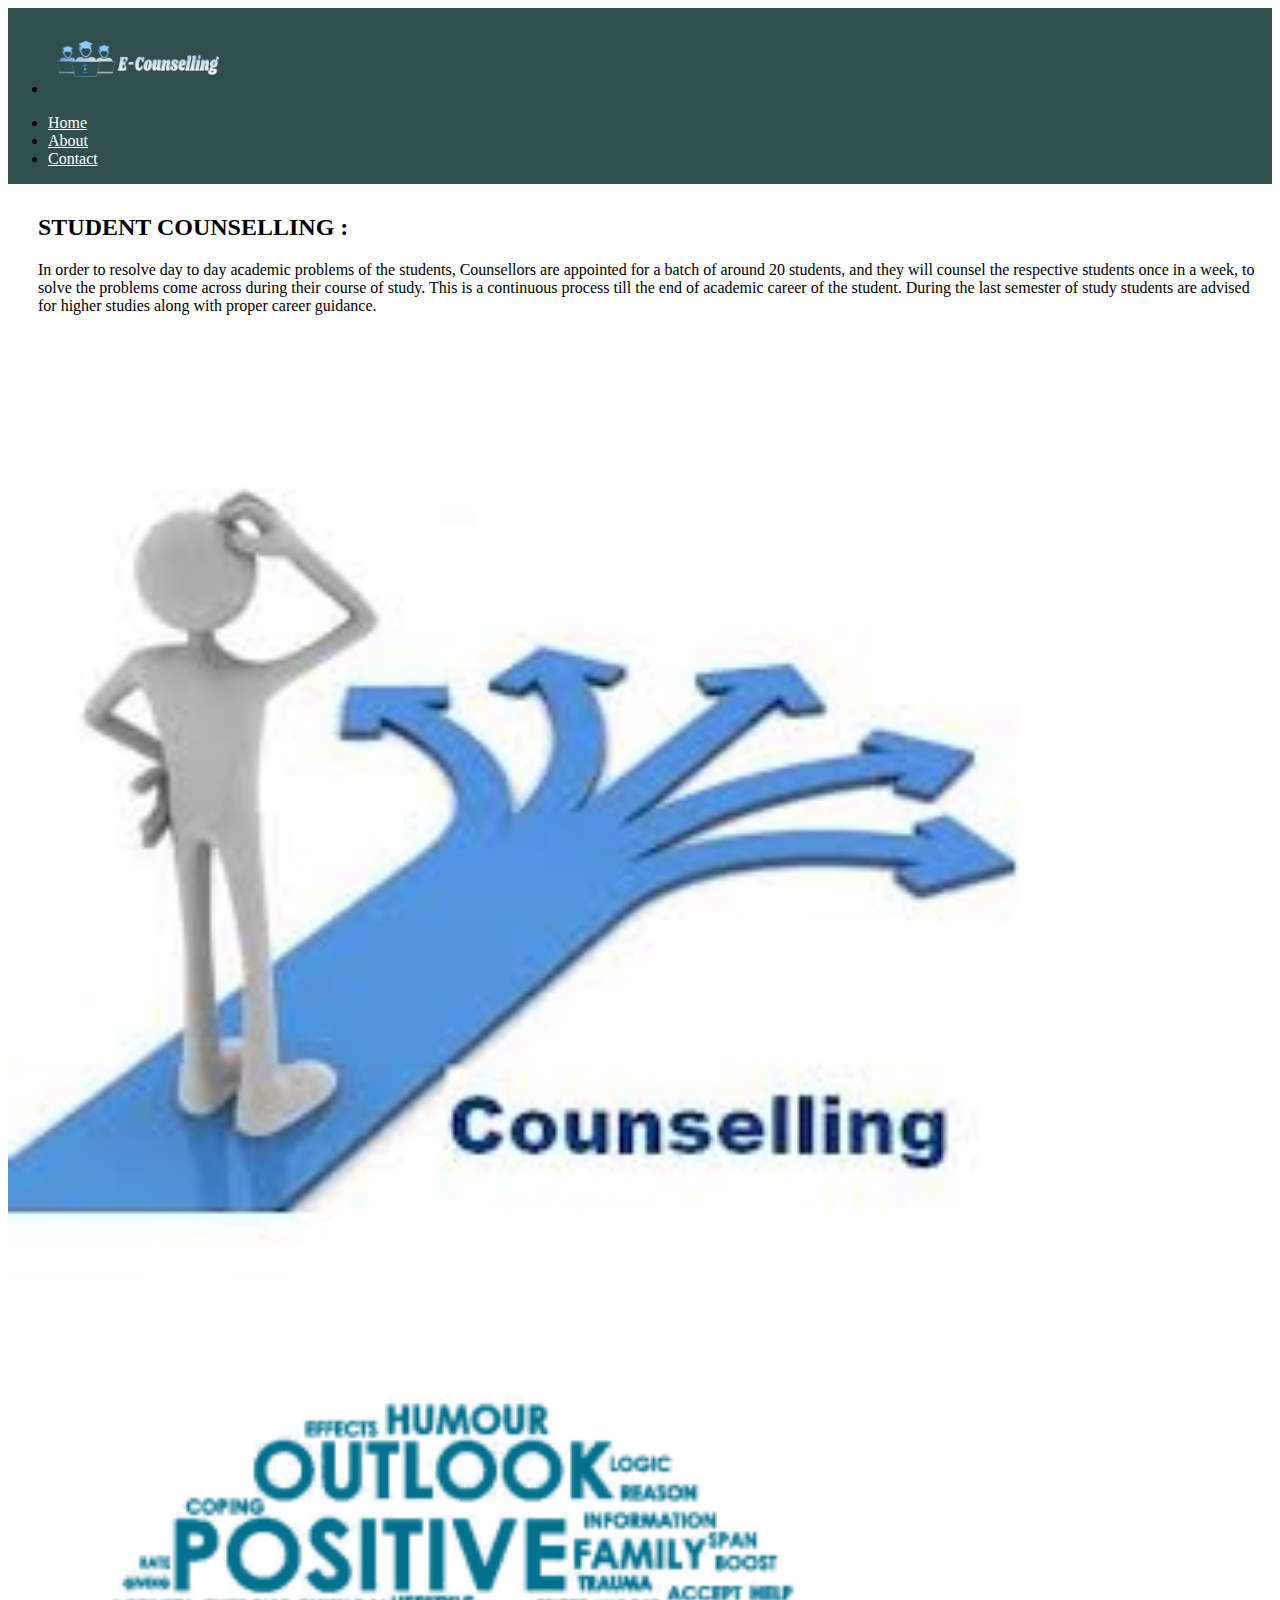
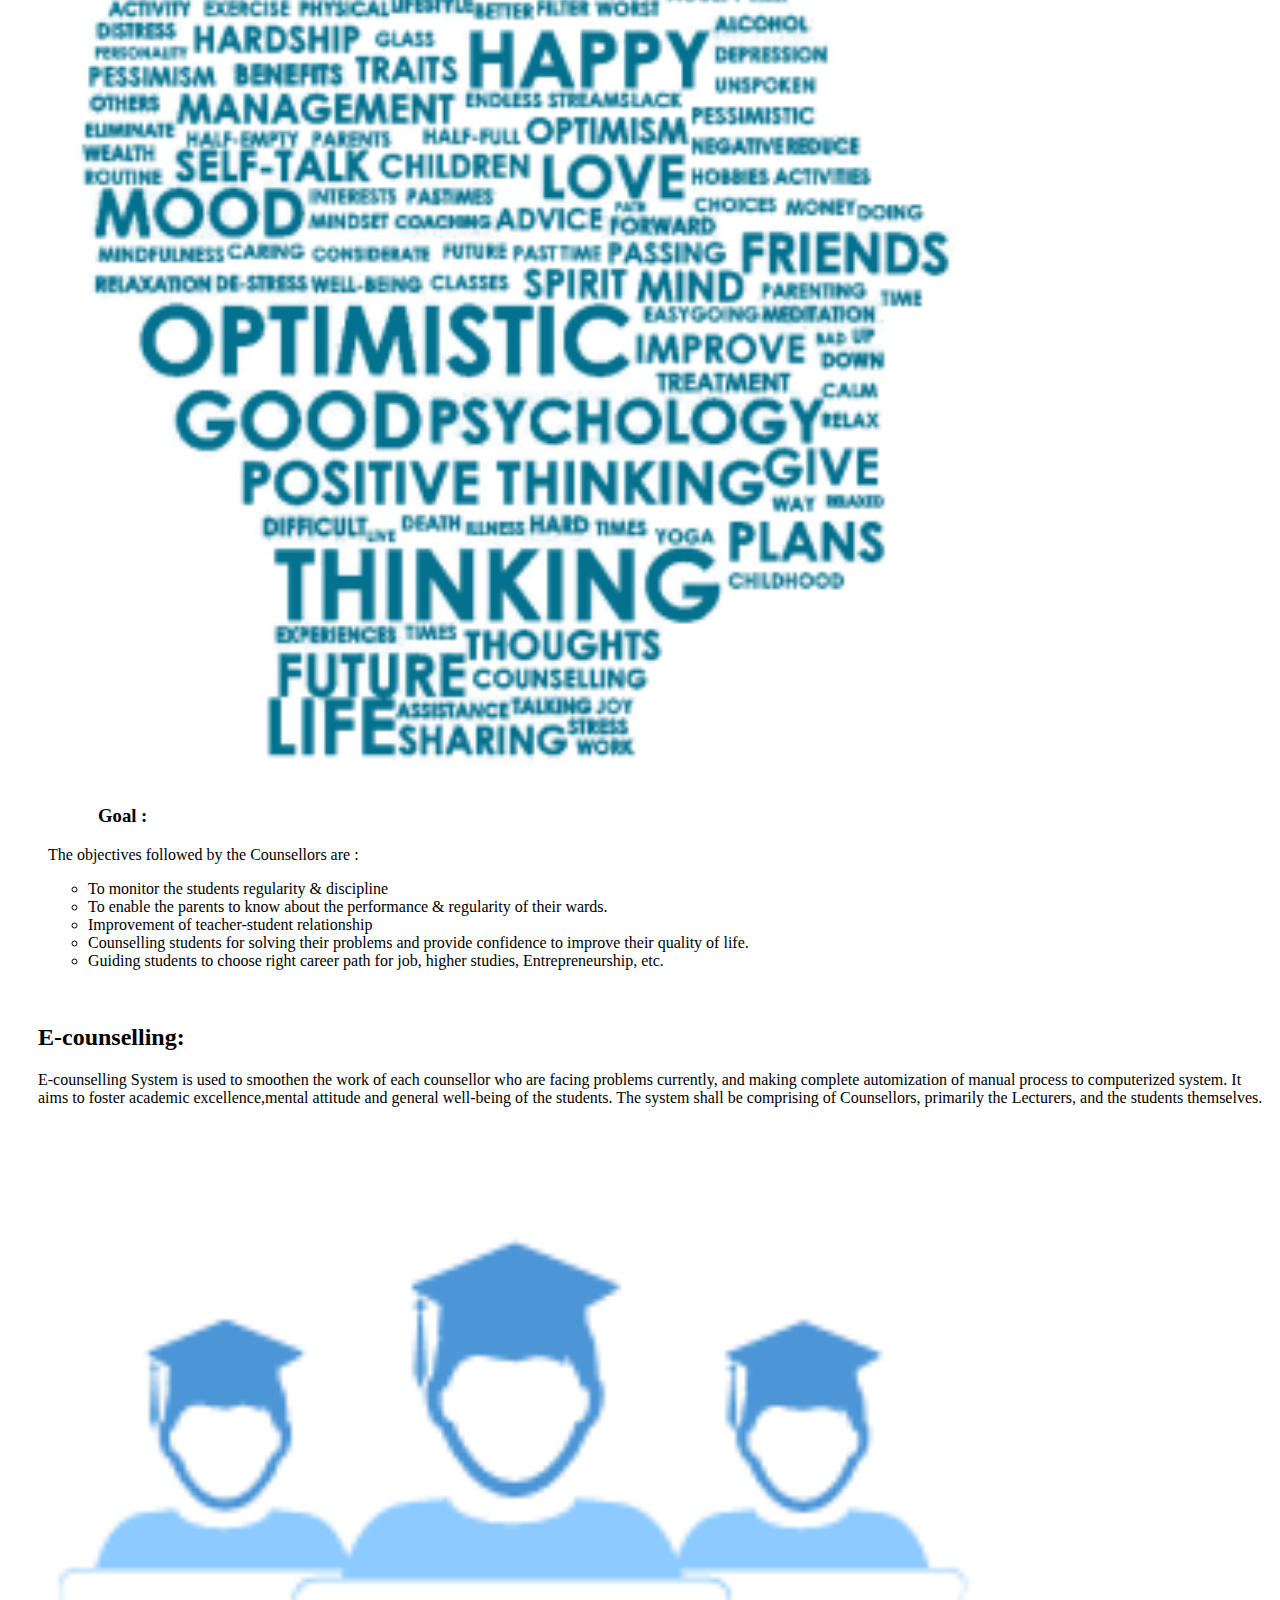
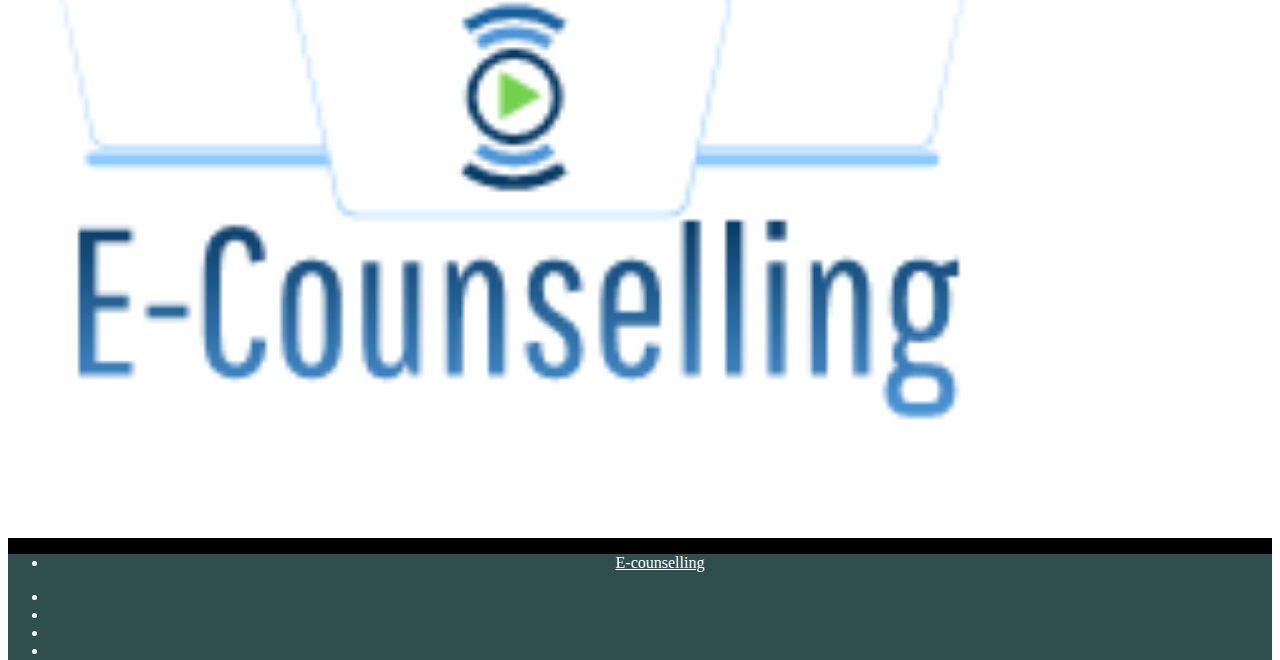
<file: about.html>
<!doctype html>
<html lang="en">
  <head>
    <!-- Required meta tags -->
    <meta charset="utf-8">
    <meta name="viewport" content="width=device-width, initial-scale=1, shrink-to-fit=no">

    <!-- Bootstrap CSS -->
    <link rel="stylesheet" href="https://stackpath.bootstrapcdn.com/bootstrap/4.2.1/css/bootstrap.min.css" integrity="sha384-GJzZqFGwb1QTTN6wy59ffF1BuGJpLSa9DkKMp0DgiMDm4iYMj70gZWKYbI706tWS" crossorigin="anonymous">
    <link rel="stylesheet" href="sytle.css" class="css">
    <link rel="stylesheet" href="https://use.fontawesome.com/releases/v5.0.13/css/all.css" integrity="sha384-DNOHZ68U8hZfKXOrtjWvjxusGo9WQnrNx2sqG0tfsghAvtVlRW3tvkXWZh58N9jp" crossorigin="anonymous">

    <title>E-counselling</title>
	<style>
	.tab {
  overflow: hidden;
  border: 1px solid #ccc;
  background-color: #f1f1f1;
}

/* Style the buttons inside the tab */
.tab button {
  background-color: inherit;
  float: left;
  border: none;
  outline: none;
  cursor: pointer;
  padding: 14px 16px;
  transition: 0.3s;
  font-size: 17px;
}

/* Change background color of buttons on hover */
.tab button:hover {
  background-color: #ddd;
}

/* Create an active/current tablink class */
.tab button.active {
  background-color: #ccc;
}

/* Style the tab content */
.tabcontent {
  display: none;
  padding: 6px 12px;

}
.card {
  box-shadow: 0 4px 8px 0 rgba(0,0,0,0.2);
  transition: 0.3s;
  width: 50%;
  border-radius: 5px;
  margin:20px 50px 50px 200px;
  background-color:lightgrey;
}

.card:hover {
  box-shadow: 0 8px 16px 0 rgba(0,0,0,0.2);
}

img {
  border-radius: 5px 5px 0 0;
}

.container1 {
  padding: 2px 16px;
}
	</style>
  </head>
  <body>
 


            

    <div class="flex-wrapper">
           <nav class="navbar navbar-expand-md navbar-dark bg-dark">
    <div class="navbar-collapse collapse w-100 order-1 order-md-0 dual-collapse2">
        <ul class="navbar-nav mr-auto">
            <li class="nav-item active">
               <!-- <a class="nav-link" href="#">E-counselling</a> -->
			   <a href="homepage.html"><img src="images/logo2.png" alt="" width="180" height="70"></a>
            </li>
            
        </ul>
    </div>
    
    <div class="navbar-collapse collapse w-100 order-3 dual-collapse2">
        <ul class="navbar-nav ml-auto">
            <li class="nav-item">
                <a class="nav-link" href="index.php">Home</a>
            </li>
            <li class="nav-item">
                <a class="nav-link" href="about.html" >About</a>
            </li>
            
           
            <li class="nav-item">
                <a class="nav-link" href="contact.php">Contact</a>
            </li>
           
        </ul>
   
    </div>
  
</nav>
           
   <div class="row content  ">
    
 
                
      
        <div class="col-md-7" style="margin-top:30px;">
                <h2 class="content-heading" style="margin-left:30px;"> STUDENT COUNSELLING :<span class="text muted"> </span></h2>
        
                <p class="lead" style="margin-left:30px;">In order to resolve day to day academic problems of the students, Counsellors  are appointed for a batch of around 20 students, and they will counsel the respective students once in a week, to solve the problems come across during their course of study.

This is a continuous process till the end of   academic career of the student.  During the last semester of study students are advised for higher studies along with proper career guidance.</p>
            </div>
            <div class="col-md-5" style="margin-top:30px;">
                <img src="images/counselling.jpg" alt="" class="content-image img-responsive center-block"width="80%" height="90%">
            </div>
            
         
            <div class="col-md-5">
                <img src="images/pic1.png" alt="" class="content-image img-responsive center-block"width="80%" height="90%">
            </div>
            <div class="col-md-7">
               <P class="lead"><ul>
 <h3><span style="color: #000000;"><strong>Goal : </strong></span></h3>
<p><span style="color: #000000;">The objectives followed by the Counsellors are :</span></p>
<ul>
<li><span style="color: #000000;">To monitor the students regularity &amp; discipline</span></li>
<li><span style="color: #000000;">To enable the parents to know about the performance &amp; regularity of their wards.</span></li>
<li><span style="color: #000000;">Improvement of teacher-student relationship</span></li>
<li><span style="color: #000000;">Counselling students for solving their problems and provide confidence to improve their quality of life.</span></li>
</ul>
<ul>
<li><span style="color: #000000;">Guiding students to choose right career path for job, higher studies, Entrepreneurship, etc.</span></li>
</ul>
<p><span style="color: #000000;"><strong>&nbsp;</strong></span></p>
</div>

<div class="col-md-7">
                <h2 class="content-heading" style="margin-left:30px;"> E-counselling:<span class="text muted"> </span></h2>
        
                <p class="lead" style="margin-left:30px;">E-counselling System is used to smoothen the work of
each counsellor who are facing problems
currently, and making complete automization of
manual process to computerized system. It aims
to foster academic excellence,mental
attitude and general well-being of the students.
The system shall be comprising of Counsellors,
primarily the Lecturers, and the students
themselves.</p>
            </div>
            <div class="col-md-5">
                <img src="images/7c787b68-5ede-454b-82e4-b18a90555daf.png" alt="" class="content-image img-responsive center-block"width="80%" height="90%">
            </div>
            

</div>                   
                                         
                                           
                                          
                
           

           
           
           
<!--
           
           
           
           <div id="footer">
 <div class="navbar navbar-inner  navbar-fixed-bottom">
    <p class="muted credit"><center>ver 1.0.1</center></p>
 </div>
</div>
           
-->
        
<div class="footer">
  <nav class="navbar navbar-expand-md navbar-dark bg-dark">
    <div class="navbar-collapse collapse w-100 order-1 order-md-0 dual-collapse2">
        <ul class="navbar-nav mr-auto">
            <li class="nav-item active">
                <a class="nav-link" href="#">E-counselling</a>
            </li>
            
        </ul>
    </div>
    
    <div class="navbar-collapse collapse w-100 order-3 dual-collapse2">
        <ul class="navbar-nav ml-auto">
          <li class="nav-item">
            <a class="nav-link" href="https://twitter.com/sircrrengg"><i class=" close fab fa-twitter"style="color:white;"></i></a>
        </li>
        <li class="nav-item">
            <a class="nav-link" href="https://www.facebook.com/sircrrengg"><i class="fab fa-facebook-square close"style="color:white;"></i></a>
        </li>
         <li class="nav-item">
            <a class="nav-link" href="#"><i class="fab fa-linkedin close"style="color:white;"></i></a>
        </li>
             <li class="nav-item">
                <a class="nav-link" href="#"></a>
            </li>
        </ul>

    </div>
    
    
    
    
</nav>
             
               
                 
                  
  </div>
 

           
          
  </div>     
           
           
           
           
            
    <!-- Optional JavaScript -->
    <!-- jQuery first, then Popper.js, then Bootstrap JS -->
    <script src="https://code.jquery.com/jquery-3.3.1.slim.min.js" integrity="sha384-q8i/X+965DzO0rT7abK41JStQIAqVgRVzpbzo5smXKp4YfRvH+8abtTE1Pi6jizo" crossorigin="anonymous"></script>
    <script src="https://cdnjs.cloudflare.com/ajax/libs/popper.js/1.14.6/umd/popper.min.js" integrity="sha384-wHAiFfRlMFy6i5SRaxvfOCifBUQy1xHdJ/yoi7FRNXMRBu5WHdZYu1hA6ZOblgut" crossorigin="anonymous"></script>
    <script src="https://stackpath.bootstrapcdn.com/bootstrap/4.2.1/js/bootstrap.min.js" integrity="sha384-B0UglyR+jN6CkvvICOB2joaf5I4l3gm9GU6Hc1og6Ls7i6U/mkkaduKaBhlAXv9k" crossorigin="anonymous"></script>
   <script>
      $(function () {
    $('[data-toggle="popover"]').popover({
      container: 'body'
    })
  })
  </script> 

 






            
            
          
            
            
            
            
            
          </div>
    </div>
  </div>
</div>






</body>
</html>
</file>
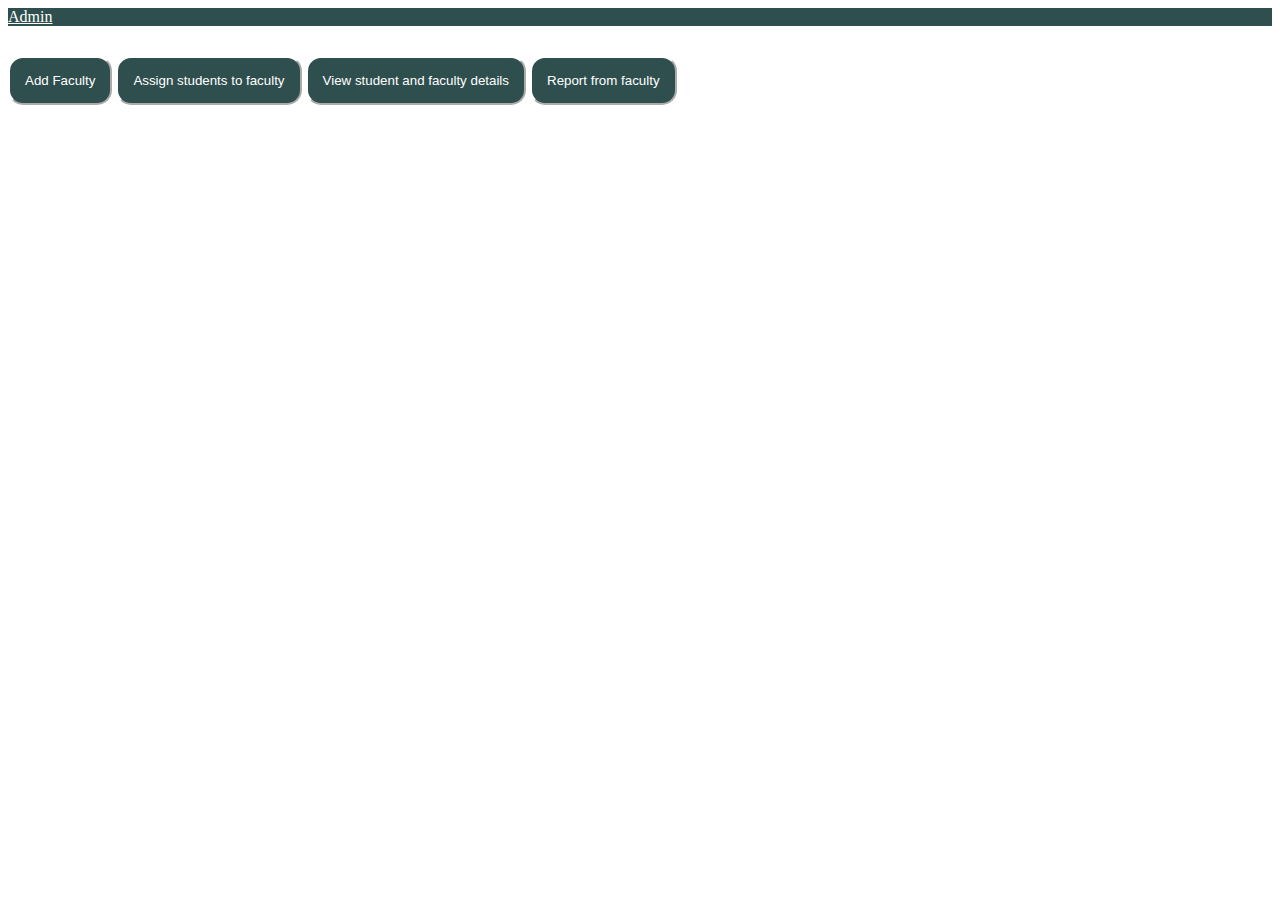
<file: admin.html>
<!doctype html>
<html lang="en">
  <head>
    <!-- Required meta tags -->
    <meta charset="utf-8">
    <meta name="viewport" content="width=device-width, initial-scale=1, shrink-to-fit=no">

    <!-- Bootstrap CSS -->
    <link rel="stylesheet" href="https://stackpath.bootstrapcdn.com/bootstrap/4.2.1/css/bootstrap.min.css" integrity="sha384-GJzZqFGwb1QTTN6wy59ffF1BuGJpLSa9DkKMp0DgiMDm4iYMj70gZWKYbI706tWS" crossorigin="anonymous">
<link rel="stylesheet" href="sytle.css" class="css">
    <title>Hello, world!</title>
  </head>
  <body>

    
        <nav class="navbar navbar-dark bg-dark">
                <div class="container-fluid">
            <a class="navbar-brand" href="#">Admin</a>
         
        </div>
    </nav>
    
    <div class="container">
        <div class="row">
          <div class="col-2"></div>
            <div class="col-8">
              <a href="admin2.html"> <button type="button" class="btn btn-primary btn-lg btn-block"  style="margin-top: 30px">Add Faculty</button></a>
                <button type="button" class="btn btn-secondary btn-lg btn-block"style="margin-top: 30px">Assign students to faculty</button>
                <button type="button" class="btn btn-secondary btn-lg btn-block"style="margin-top: 30px">View student and faculty details</button>

                <button type="button" class="btn btn-secondary btn-lg btn-block"style="margin-top: 30px">Report from faculty</button>



            </div>
            <div class="col-2"></div>
          </div>
    </div>
    

          









    <!-- Optional JavaScript -->
    <!-- jQuery first, then Popper.js, then Bootstrap JS -->
    <script src="https://code.jquery.com/jquery-3.3.1.slim.min.js" integrity="sha384-q8i/X+965DzO0rT7abK41JStQIAqVgRVzpbzo5smXKp4YfRvH+8abtTE1Pi6jizo" crossorigin="anonymous"></script>
    <script src="https://cdnjs.cloudflare.com/ajax/libs/popper.js/1.14.6/umd/popper.min.js" integrity="sha384-wHAiFfRlMFy6i5SRaxvfOCifBUQy1xHdJ/yoi7FRNXMRBu5WHdZYu1hA6ZOblgut" crossorigin="anonymous"></script>
    <script src="https://stackpath.bootstrapcdn.com/bootstrap/4.2.1/js/bootstrap.min.js" integrity="sha384-B0UglyR+jN6CkvvICOB2joaf5I4l3gm9GU6Hc1og6Ls7i6U/mkkaduKaBhlAXv9k" crossorigin="anonymous"></script>
  </body>
</html>
</file>
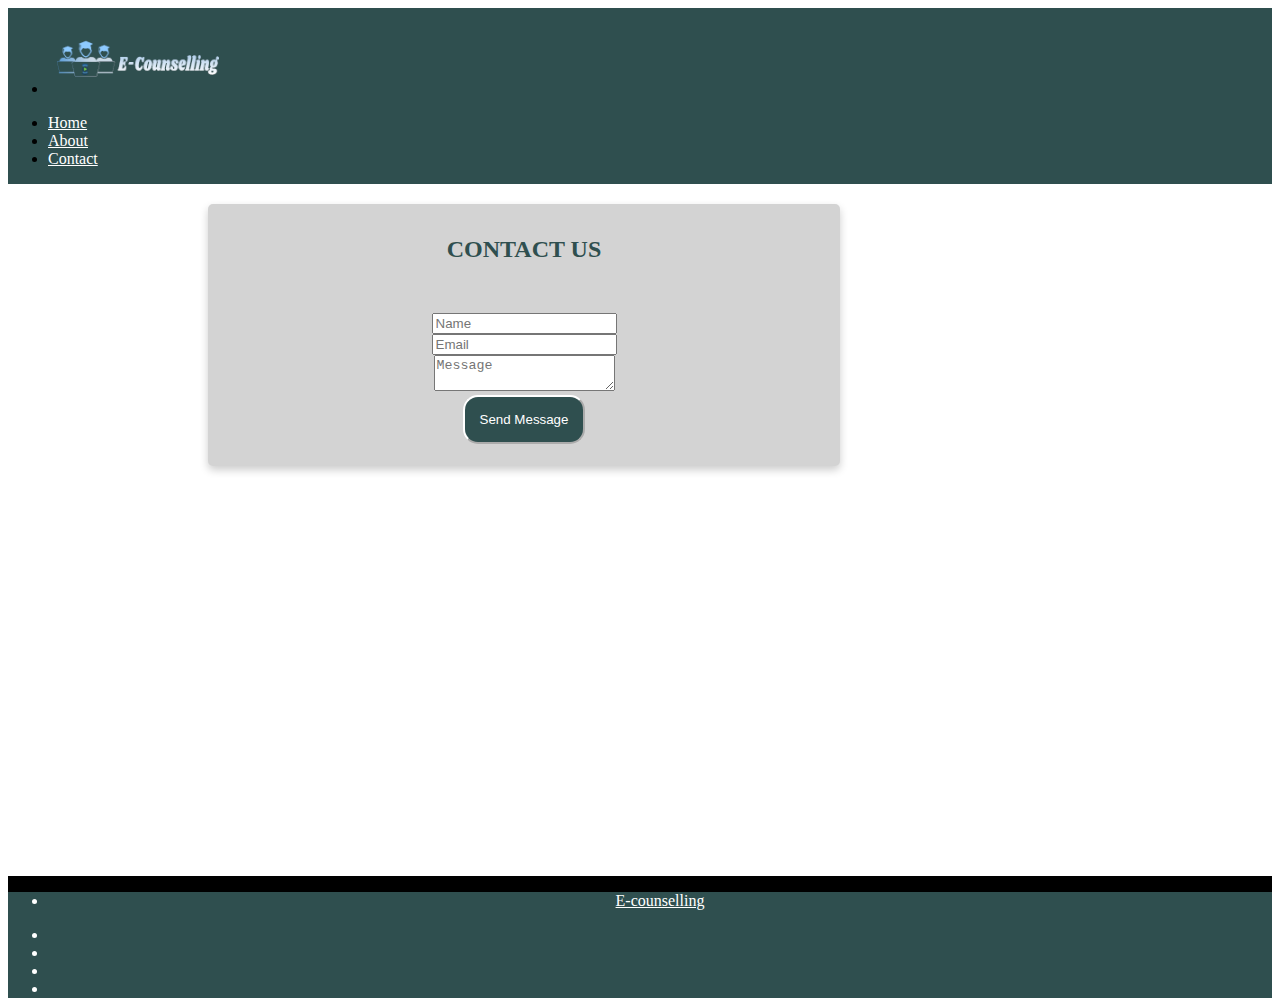
<file: contact.html>
<!doctype html>
<html lang="en">
  <head>
    <!-- Required meta tags -->
    <meta charset="utf-8">
    <meta name="viewport" content="width=device-width, initial-scale=1, shrink-to-fit=no">

    <!-- Bootstrap CSS -->
    <link rel="stylesheet" href="https://stackpath.bootstrapcdn.com/bootstrap/4.2.1/css/bootstrap.min.css" integrity="sha384-GJzZqFGwb1QTTN6wy59ffF1BuGJpLSa9DkKMp0DgiMDm4iYMj70gZWKYbI706tWS" crossorigin="anonymous">
    <link rel="stylesheet" href="sytle.css" class="css">
    <link rel="stylesheet" href="https://use.fontawesome.com/releases/v5.0.13/css/all.css" integrity="sha384-DNOHZ68U8hZfKXOrtjWvjxusGo9WQnrNx2sqG0tfsghAvtVlRW3tvkXWZh58N9jp" crossorigin="anonymous">

    <title>E-counselling</title>
	<style>
	.tab {
  overflow: hidden;
  border: 1px solid #ccc;
  background-color: #f1f1f1;
}

/* Style the buttons inside the tab */
.tab button {
  background-color: inherit;
  float: left;
  border: none;
  outline: none;
  cursor: pointer;
  padding: 14px 16px;
  transition: 0.3s;
  font-size: 17px;
}

/* Change background color of buttons on hover */
.tab button:hover {
  background-color: #ddd;
}

/* Create an active/current tablink class */
.tab button.active {
  background-color: #ccc;
}

/* Style the tab content */
.tabcontent {
  display: none;
  padding: 6px 12px;

}
.card {
  box-shadow: 0 4px 8px 0 rgba(0,0,0,0.2);
  transition: 0.3s;
  width: 50%;
  border-radius: 5px;
  margin:20px 50px 50px 200px;
  background-color:lightgrey;
}

.card:hover {
  box-shadow: 0 8px 16px 0 rgba(0,0,0,0.2);
}

img {
  border-radius: 5px 5px 0 0;
}

.container1 {
  padding: 2px 16px;
}
	</style>
  </head>
  <body>
 


            

    <div class="flex-wrapper">
           <nav class="navbar navbar-expand-md navbar-dark bg-dark">
    <div class="navbar-collapse collapse w-100 order-1 order-md-0 dual-collapse2">
        <ul class="navbar-nav mr-auto">
            <li class="nav-item active">
               <!-- <a class="nav-link" href="#">E-counselling</a> -->
			   <a href="homepage.html"><img src="images/logo2.png" alt="" width="180" height="70"></a>
            </li>
            
        </ul>
    </div>
    
    <div class="navbar-collapse collapse w-100 order-3 dual-collapse2">
        <ul class="navbar-nav ml-auto">
            <li class="nav-item">
                <a class="nav-link" href="index.php">Home</a>
            </li>
            <li class="nav-item">
                <a class="nav-link" href="about.html" >About</a>
            </li>
            
           
            <li class="nav-item">
                <a class="nav-link" href="contact.html">Contact</a>
            </li>
           
        </ul>
   
    </div>
  
</nav>
           
               
           
        <div class="container">
          <div class="row">
        <div class="card">
 
  <div class="container1">
   <center> 
   <h2 style="color:darkslategrey; margin-top:30px;">CONTACT US</h2>
   <form action="contact.php" style="margin-top:30px; padding:20px;" method="POST">
		<div class="form-group row">
            <div class="col-sm-10">
          <input type="text" class="form-control form-control-lg" id="colFormLabelLg" placeholder="Name" name="name" required>
        </div>
		</div>
        <div class="form-group row">
            <div class="col-sm-10">
          <input class="form-control form-control-lg" id="colFormLabelLg" placeholder="Email" type="email" name="email" required>
        </div>
		</div>
        <div class="form-group row">
            <div class="col-sm-10">
          <textarea class="form-control form-control-lg" id="colFormLabelLg" placeholder="Message" name="message" required></textarea>
        </div>
		</div>
		<div class="form-group row">
            <div class="col-sm-10">
        <button type="submit" class="btn btn-dark btn-lg "><i class="fa fa-paper-plane"></i> Send Message</button>
		</div>
		</div>
      </form></center>
  </div>
</div>
          </div>
        </div>                          
                                     
                                       
                                         
                                           
                                          
                
           

           
           
           
<!--
           
           
           
           <div id="footer">
 <div class="navbar navbar-inner  navbar-fixed-bottom">
    <p class="muted credit"><center>ver 1.0.1</center></p>
 </div>
</div>
           
-->
        
<div class="footer">
  <nav class="navbar navbar-expand-md navbar-dark bg-dark">
    <div class="navbar-collapse collapse w-100 order-1 order-md-0 dual-collapse2">
        <ul class="navbar-nav mr-auto">
            <li class="nav-item active">
                <a class="nav-link" href="#">E-counselling</a>
            </li>
            
        </ul>
    </div>
    
    <div class="navbar-collapse collapse w-100 order-3 dual-collapse2">
        <ul class="navbar-nav ml-auto">
          <li class="nav-item">
            <a class="nav-link" href="https://twitter.com/sircrrengg"><i class=" close fab fa-twitter"style="color:white;"></i></a>
        </li>
        <li class="nav-item">
            <a class="nav-link" href="https://www.facebook.com/sircrrengg"><i class="fab fa-facebook-square close"style="color:white;"></i></a>
        </li>
         <li class="nav-item">
            <a class="nav-link" href="#"><i class="fab fa-linkedin close"style="color:white;"></i></a>
        </li>
             <li class="nav-item">
                <a class="nav-link" href="#"></a>
            </li>
        </ul>

    </div>
    
    
    
    
</nav>
             
               
                 
                  
  </div>
 

           
          
  </div>     
           
           
           
           
            
    <!-- Optional JavaScript -->
    <!-- jQuery first, then Popper.js, then Bootstrap JS -->
    <script src="https://code.jquery.com/jquery-3.3.1.slim.min.js" integrity="sha384-q8i/X+965DzO0rT7abK41JStQIAqVgRVzpbzo5smXKp4YfRvH+8abtTE1Pi6jizo" crossorigin="anonymous"></script>
    <script src="https://cdnjs.cloudflare.com/ajax/libs/popper.js/1.14.6/umd/popper.min.js" integrity="sha384-wHAiFfRlMFy6i5SRaxvfOCifBUQy1xHdJ/yoi7FRNXMRBu5WHdZYu1hA6ZOblgut" crossorigin="anonymous"></script>
    <script src="https://stackpath.bootstrapcdn.com/bootstrap/4.2.1/js/bootstrap.min.js" integrity="sha384-B0UglyR+jN6CkvvICOB2joaf5I4l3gm9GU6Hc1og6Ls7i6U/mkkaduKaBhlAXv9k" crossorigin="anonymous"></script>
   <script>
      $(function () {
    $('[data-toggle="popover"]').popover({
      container: 'body'
    })
  })
  </script> 

 






            
            
          
            
            
            
            
            
          </div>
    </div>
  </div>
</div>






</body>
</html>
</file>
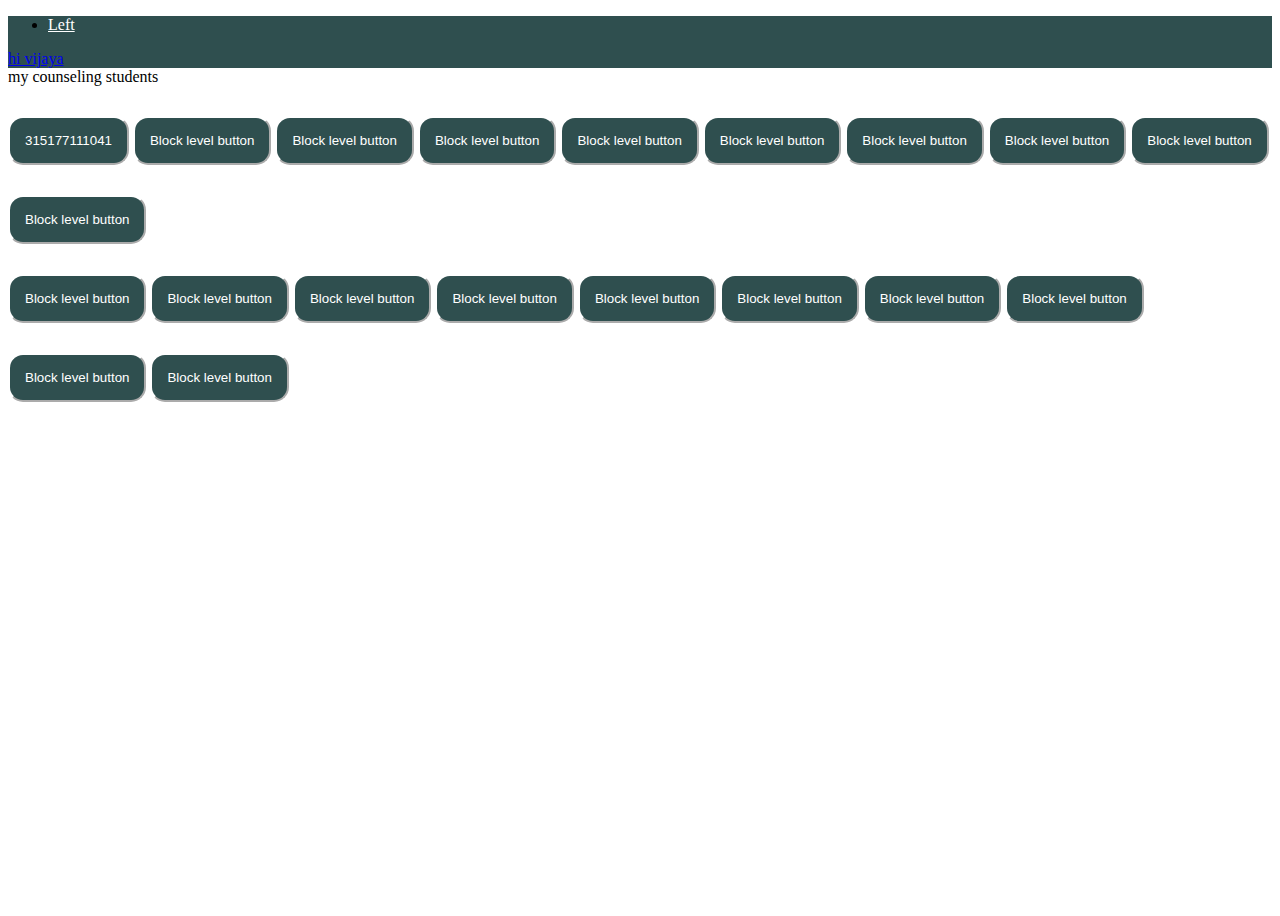
<file: facultylogin.html>
<!doctype html>
<html lang="en">
  <head>
    <!-- Required meta tags -->
    <meta charset="utf-8">
    <meta name="viewport" content="width=device-width, initial-scale=1, shrink-to-fit=no">

    <!-- Bootstrap CSS -->
    <link rel="stylesheet" href="https://stackpath.bootstrapcdn.com/bootstrap/4.2.1/css/bootstrap.min.css" integrity="sha384-GJzZqFGwb1QTTN6wy59ffF1BuGJpLSa9DkKMp0DgiMDm4iYMj70gZWKYbI706tWS" crossorigin="anonymous">
    <link rel="stylesheet" href="sytle.css" class="css">

    <title>Hello, world!</title>
  </head>
  <body>
 


            

         
           <nav class="navbar navbar-expand-md navbar-dark bg-dark">
    <div class="navbar-collapse collapse w-100 order-1 order-md-0 dual-collapse2">
        <ul class="navbar-nav mr-auto">
            <li class="nav-item active">
                <a class="nav-link" href="#">Left</a>
            </li>
            
        </ul>
    </div>
    
    <div class="navbar-collapse collapse w-100 order-3 dual-collapse2">
        <ul class="navbar-nav ml-auto">
         
        </ul>
        
        
        
        
        
    
     <a href="#" class="badge badge-primary">hi vijaya</a>
    </div>
    
    
    
    
</nav>
           
           
           
           <div class="container">
               <div class="row">
    <div class="col-md-6 offset-md-3">
          <span class="d-block p-2 bg-primary text-white " style="margin-top: 30px"  >my counseling students </span>
    </div>
  </div>
</div>
           </div>
           
           
           
           
           
           
            
             
               
              
                
                     
                     <div class="container">
  <div class="row">
    <div class="col-sm-6">
    
    
        
   <a href="faculty1.html"> <button type="button" style="margin-top: 30px" class="btn btn-secondary btn-lg btn-block">315177111041</button></a>
<button type="button" style="margin-top: 30px" class="btn btn-secondary btn-lg btn-block">Block level button</button>
   <button type="button" style="margin-top: 30px" class="btn btn-secondary btn-lg btn-block">Block level button</button>
   <button type="button" style="margin-top: 30px" class="btn btn-secondary btn-lg btn-block">Block level button</button>
   <button type="button" style="margin-top: 30px" class="btn btn-secondary btn-lg btn-block">Block level button</button>
    
     <button type="button" style="margin-top: 30px" class="btn btn-secondary btn-lg btn-block">Block level button</button>
     <button type="button" style="margin-top: 30px" class="btn btn-secondary btn-lg btn-block">Block level button</button>
     <button type="button" style="margin-top: 30px" class="btn btn-secondary btn-lg btn-block">Block level button</button>
   <button type="button" style="margin-top: 30px" class="btn btn-secondary btn-lg btn-block">Block level button</button>
    
     <button type="button" style="margin-top: 30px" class="btn btn-secondary btn-lg btn-block">Block level button</button>
    
    </div>
    <div class="col-sm-6">
        
        
    
    <button type="button" style="margin-top: 30px" class="btn btn-secondary btn-lg btn-block">Block level button</button>
<button type="button" style="margin-top: 30px" class="btn btn-secondary btn-lg btn-block">Block level button</button>
   <button type="button" style="margin-top: 30px" class="btn btn-secondary btn-lg btn-block">Block level button</button>
   <button type="button" style="margin-top: 30px" class="btn btn-secondary btn-lg btn-block">Block level button</button>
   <button type="button" style="margin-top: 30px" class="btn btn-secondary btn-lg btn-block">Block level button</button>
    
     <button type="button" style="margin-top: 30px" class="btn btn-secondary btn-lg btn-block">Block level button</button>
     <button type="button" style="margin-top: 30px" class="btn btn-secondary btn-lg btn-block">Block level button</button>
     <button type="button" style="margin-top: 30px" class="btn btn-secondary btn-lg btn-block">Block level button</button>
   <button type="button" style="margin-top: 30px" class="btn btn-secondary btn-lg btn-block">Block level button</button>
    
     <button type="button" style="margin-top: 30px" class="btn btn-secondary btn-lg btn-block">Block level button</button>
    

        
        
        
    </div>
  </div>
                 </div>   
                   
                     
                       
                         
                           
                             
                               

           

           
           
           

           
           
      
           
          
           
           
           
           
           
            
    <!-- Optional JavaScript -->
    <!-- jQuery first, then Popper.js, then Bootstrap JS -->
    <script src="https://code.jquery.com/jquery-3.3.1.slim.min.js" integrity="sha384-q8i/X+965DzO0rT7abK41JStQIAqVgRVzpbzo5smXKp4YfRvH+8abtTE1Pi6jizo" crossorigin="anonymous"></script>
    <script src="https://cdnjs.cloudflare.com/ajax/libs/popper.js/1.14.6/umd/popper.min.js" integrity="sha384-wHAiFfRlMFy6i5SRaxvfOCifBUQy1xHdJ/yoi7FRNXMRBu5WHdZYu1hA6ZOblgut" crossorigin="anonymous"></script>
    <script src="https://stackpath.bootstrapcdn.com/bootstrap/4.2.1/js/bootstrap.min.js" integrity="sha384-B0UglyR+jN6CkvvICOB2joaf5I4l3gm9GU6Hc1og6Ls7i6U/mkkaduKaBhlAXv9k" crossorigin="anonymous"></script>
  </body>
</html>
</file>
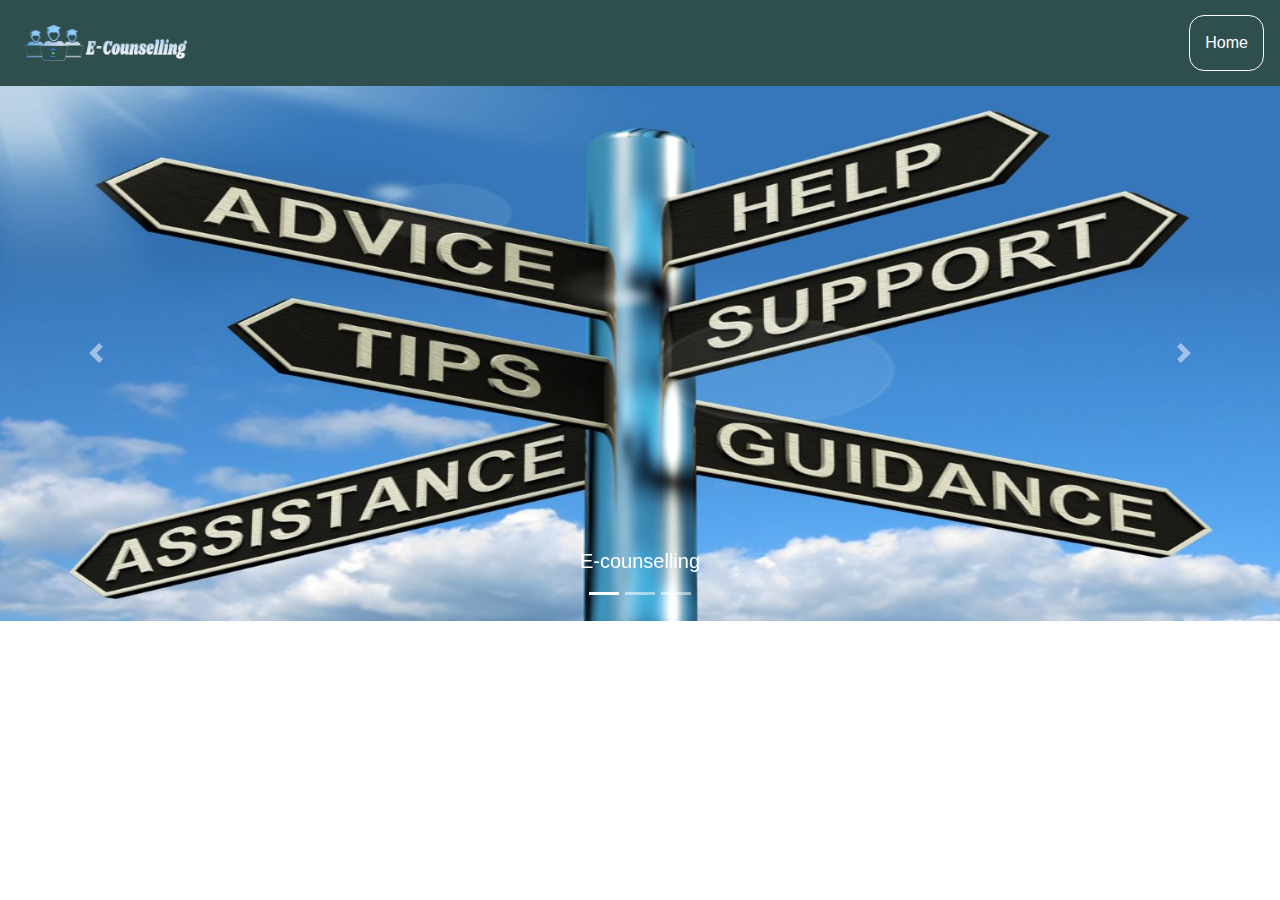
<file: homepage.html>
<!doctype html>
<html lang="en">
  <head>
    <!-- Required meta tags -->
    <meta charset="utf-8">
    <meta name="viewport" content="width=device-width, initial-scale=1, shrink-to-fit=no">

    <!-- Bootstrap CSS -->
    <link rel="stylesheet" href="https://stackpath.bootstrapcdn.com/bootstrap/4.3.1/css/bootstrap.min.css" integrity="sha384-ggOyR0iXCbMQv3Xipma34MD+dH/1fQ784/j6cY/iJTQUOhcWr7x9JvoRxT2MZw1T" crossorigin="anonymous">
<link rel="stylesheet" href="sytle.css">
    <title>E-counselling</title>
  </head>
  <body>
        <nav class="navbar navbar-expand-md navbar-dark bg-dark">
                <div class="navbar-collapse collapse w-100 order-1 order-md-0 dual-collapse2">
                    <ul class="navbar-nav mr-auto">
                        <!-- <li class="nav-item active">
                            <a class="nav-link" href="#">E-counselling</a>
                        </li> -->
                       <li class="nav-item active">   
                      <a href="homepage.html"><img src="images/logo2.png" alt="" width="180" height="70"></a>
                         </li>
                    </ul>
                </div>
                
                <div class="navbar-collapse collapse w-100 order-3 dual-collapse2">
                    <ul class="navbar-nav ml-auto">
					
                        
                       
                    </ul>
                    
                         <a href="index.php"><button class="btn " data-toggle="modal" data-target="#exampleModal">Home</button></a>
                       
                </div>
           
            </nav>

            <div id="mycarousel" class="carousel slide" data-ride="carousel">
                    <ol class="carousel-indicators">
                      <li data-target="#carouselExampleIndicators" data-slide-to="0" class="active"></li>
                      <li data-target="#carouselExampleIndicators" data-slide-to="1"></li>
                      <li data-target="#carouselExampleIndicators" data-slide-to="2"></li>
                    </ol>
                    <div class="carousel-inner">
                      <div class="carousel-item active">
                        <img class="d-block w-100" src="images/18.jpg" alt="First slide">
                        <div class="carousel-caption d-none d-md-block">
                      <h5>E-counselling</h5>
                          </div>
                      </div>
                      <div class="carousel-item">
                        <img class="d-block w-100" src="images/2.jpg" alt="Second slide">
                        <div class="carousel-caption d-none d-md-block">
                      <h5>E-counselling</h5>
                          </div>
                      </div>
                      <div class="carousel-item">
                        <img class="d-block w-100" src="images/4.jpeg" alt="Third slide">
                        <div class="carousel-caption d-none d-md-block">
                      <h5>E-counselling</h5>
                      
                          </div>
                      </div>
                    </div>
                   <a class="carousel-control-prev" href="#carouselExampleIndicators" role="button" data-slide="prev">
                      <span class="carousel-control-prev-icon" aria-hidden="true"></span>
                      <span class="sr-only">Previous</span>
                    </a>
                    <a class="carousel-control-next" href="#carouselExampleIndicators" role="button" data-slide="next">
                      <span class="carousel-control-next-icon" aria-hidden="true"></span>
                      <span class="sr-only">Next</span>
                    </a>
                  </div>
            
    <!-- Optional JavaScript -->
    <!-- jQuery first, then Popper.js, then Bootstrap JS -->
    <script src="https://code.jquery.com/jquery-3.3.1.slim.min.js" integrity="sha384-q8i/X+965DzO0rT7abK41JStQIAqVgRVzpbzo5smXKp4YfRvH+8abtTE1Pi6jizo" crossorigin="anonymous"></script>
    <script src="https://cdnjs.cloudflare.com/ajax/libs/popper.js/1.14.7/umd/popper.min.js" integrity="sha384-UO2eT0CpHqdSJQ6hJty5KVphtPhzWj9WO1clHTMGa3JDZwrnQq4sF86dIHNDz0W1" crossorigin="anonymous"></script>
    <script src="https://stackpath.bootstrapcdn.com/bootstrap/4.3.1/js/bootstrap.min.js" integrity="sha384-JjSmVgyd0p3pXB1rRibZUAYoIIy6OrQ6VrjIEaFf/nJGzIxFDsf4x0xIM+B07jRM" crossorigin="anonymous"></script>
  </body>
</html>
</file>
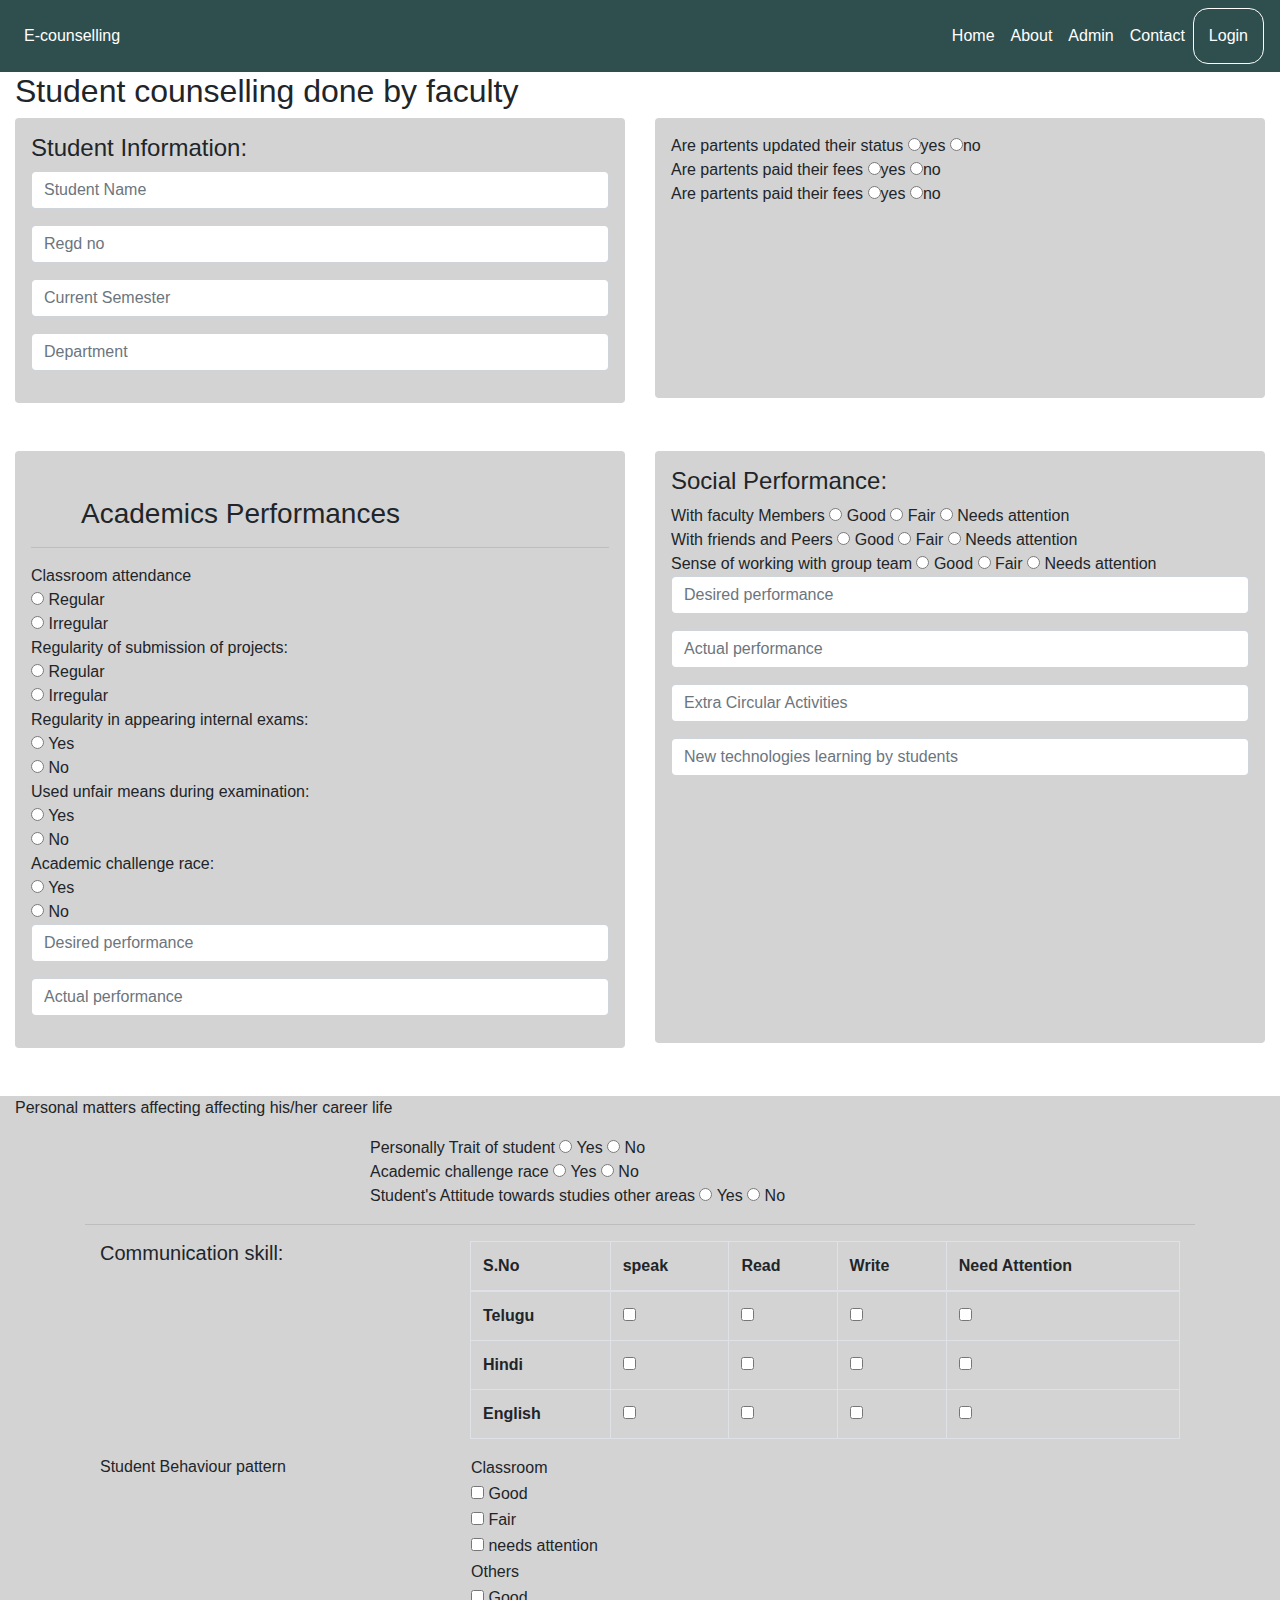
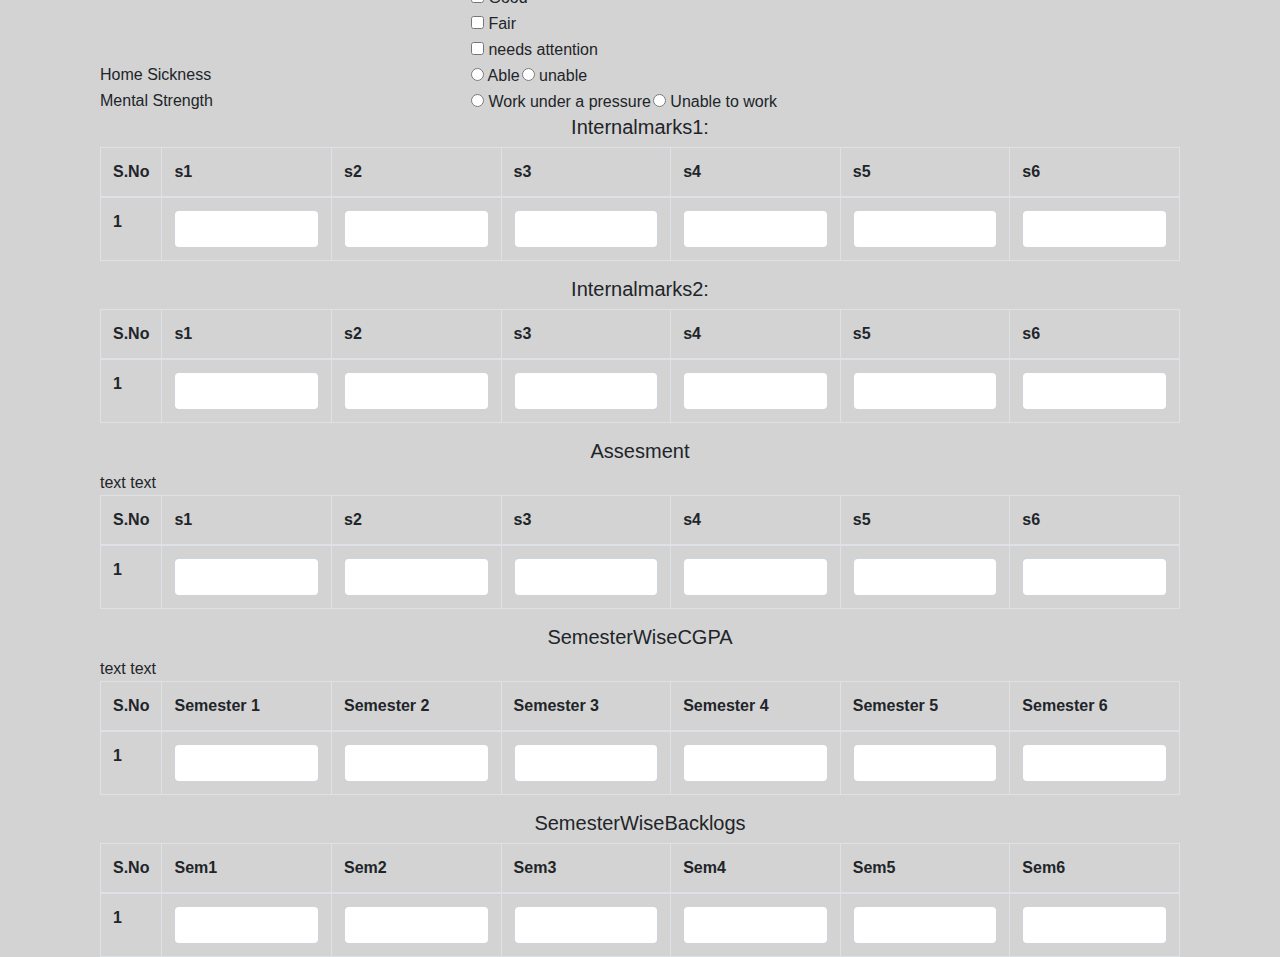
<file: sample_counselling.html>
<!doctype html>
<html lang="en">
  <head>
    <!-- Required meta tags -->
    <meta charset="utf-8">
    <meta name="viewport" content="width=device-width, initial-scale=1, shrink-to-fit=no">

    <!-- Bootstrap CSS -->
    <link rel="stylesheet" href="https://stackpath.bootstrapcdn.com/bootstrap/4.3.1/css/bootstrap.min.css" integrity="sha384-ggOyR0iXCbMQv3Xipma34MD+dH/1fQ784/j6cY/iJTQUOhcWr7x9JvoRxT2MZw1T" crossorigin="anonymous">
<link rel="stylesheet" href="sytle.css">
    <title>Hello, world!</title>
  </head>
  <body>

      <nav class="navbar navbar-expand-md navbar-dark bg-dark">
          <div class="navbar-collapse collapse w-100 order-1 order-md-0 dual-collapse2">
              <ul class="navbar-nav mr-auto">
                  <li class="nav-item active">
                      <a class="nav-link" href="#">E-counselling</a>
                  </li>
                  
              </ul>
          </div>
          
          <div class="navbar-collapse collapse w-100 order-3 dual-collapse2">
              <ul class="navbar-nav ml-auto">
                  <li class="nav-item">
                      <a class="nav-link" href="#">Home</a>
                  </li>
                  <li class="nav-item">
                      <a class="nav-link" href="#">About</a>
                  </li>
                   <li class="nav-item"> 
                      <a class="nav-link" href="admin.html">Admin</a>
                  </li>
                  
                 
                  <li class="nav-item">
                      <a class="nav-link" href="#">Contact</a>
                  </li>
                  
                  
              </ul>
              
                   <button class="btn " data-toggle="modal" data-target="#exampleModal">Login</button>
                  <!-- <button type="button" class="btn" data-toggle="modal" data-target="#exampleModal">
                      Login
                    </button> -->
      
              
                 </div>
          
      </nav>
                 
                     
 














       
<div class="container-fluid">
<h2>Student counselling done by faculty</h2>
        <div class="row">
                <div class="col-6">

                        <div class="shadow-none p-3 mb-5 bg-light rounded">

<h4>Student Information:</h4>

                                <form>
                                        <div class="form-group">
                                          <input type="email" class="form-control" id="exampleInputEmail1" aria-describedby="emailHelp" placeholder="Student Name">
                                        </div>
                                      
                                      <div class="form-group">
                                          <input type="email" class="form-control" id="exampleInputEmail1" aria-describedby="emailHelp" placeholder="Regd no">
                                        </div>
                                      
                                      <div class="form-group">
                                          <input type="email" class="form-control" id="exampleInputEmail1" aria-describedby="emailHelp" placeholder="Current Semester">
                                        </div>
                                      
                                      <div class="form-group">
                                          <input type="email" class="form-control" id="exampleInputEmail1" aria-describedby="emailHelp" placeholder="Department">
                                        </div>
                                      
                                      
                                      </form>


                            
                        </div> 



                </div>
              
                <div class="col-6">

<!-- 
                        <div class="shadow-none p-3 mb-5 bg-light rounded"><h4>General Information</h4> -->
                          <div class="size">
                            <!-- <table>
                            
                            <tr><td> e-goverance duty details hilled in:<td>
                            
                             <td><input type="radio" name="gender" value="male"> Yes</td>
                             <td> <input type="radio" name="gender" value="female"> No</td> </tr>
                           
                        
                        
                            <tr><td> Are parents update their status:<td>
                            
                             <td><input type="radio" name="gender" value="male"> Yes</td>
                             <td> <input type="radio" name="gender" value="female"  > No</td> </tr>
                            </table>
                    
                            <tr><td> Are parents paid their fee:<td>
                            
                                <td><input type="radio" name="gender" value="male"> Yes</td>
                                <td> <input type="radio" name="gender" value="female"  > No</td> </tr>
                               </table>
                               
                                -->
                            
                            
                              

                                
                                    
                                   
                                <form>
                                    Are partents updated their status
                                    <input type="radio" name="season" value="spring">yes
                                    <input type="radio" name="season" value="summer">no
                                </form>
                                <form>
                                    Are partents paid their fees
                                    <input type="radio" name="season" value="spring">yes
                                    <input type="radio" name="season" value="summer">no
                                </form>

                                <form>
                                        Are partents paid their fees
                                        <input type="radio" name="season" value="spring">yes 
                                        <input type="radio" name="season" value="summer">no
                                    </form>
    








                            
                            </div>
                            
                         
                                 




                </div>
              </div>
            
</div>


<div class="container-fluid">
  <div class="row">


      <div class="col-6">


          <div class="shadow-none p-3 mb-5 bg-light rounded"><h3>Academics Performances</h3>
            <hr>
            <form action="">
             Classroom attendance <br>
              
              <input type="radio" name="gender" value="male"> Regular <br>
               <input type="radio" name="gender" value="female"  > Irregular
              
            </form>

              <form action="">
                   Regularity of submission of projects:   <br>
                  
                 <input type="radio" name="gender" value="male"> Regular <br>
                  <input type="radio" name="gender" value="female"  > Irregular
                </form>

                  <form action="">
                      Regularity in appearing internal exams: <br>
                      <input type="radio" name="gender" value="male"> Yes <br>  
                       <input type="radio" name="gender" value="female"  > No
                    </form>

                      <form action="">
                          Used unfair means during examination: <br>
                           <input type="radio" name="gender" value="male"> Yes <br>
                            <input type="radio" name="gender" value="female"  > No 
                        </form>

                        <form action="">
                               Academic challenge race: <br>
                              
                              <input type="radio" name="gender" value="male"> Yes <br>
                               <input type="radio" name="gender" value="female"  > No
                              </table>
                            </form>

                              <div class="form-group">
                                  <input type="email" class="form-control" id="exampleInputEmail1" aria-describedby="emailHelp" placeholder="Desired performance">
                                </div>
                              
                              <div class="form-group">
                                  <input type="email" class="form-control" id="exampleInputEmail1" aria-describedby="emailHelp" placeholder="Actual performance">
                                </div>









              </div>
              
              
              
              





  </div>




  <div class="col-6">


          
           

          
    


        <div class="head"> <h4>Social Performance:</h4>
          
        <form action="">
               With faculty Members
              
              <input type="radio" name="gender" value="male"> Good
               <input type="radio" name="gender" value="female"  > Fair
               <input type="radio" name="gender" value="female"  > Needs attention
            </form>


              
                  
                  <form action="">
                      
                   With friends and Peers
              <input type="radio" name="gender" value="male"> Good
               <input type="radio" name="gender" value="female"  > Fair
               <input type="radio" name="gender" value="female"  > Needs attention
            </form>

<form action="">

                       Sense of working with group team
                      
                           
               <input type="radio" name="gender" value="male"> Good
                <input type="radio" name="gender" value="female"  > Fair
                <input type="radio" name="gender" value="female"  > Needs attention
            </form>

                     
              

                              <div class="form-group">
                                  <input type="email" class="form-control" id="exampleInputEmail1" aria-describedby="emailHelp" placeholder="Desired performance">
                                </div>
                              
                              <div class="form-group">
                                  <input type="email" class="form-control" id="exampleInputEmail1" aria-describedby="emailHelp" placeholder="Actual performance">
                                </div>



                                <div class="form-group">
                                  <input type="email" class="form-control" id="exampleInputEmail1" aria-describedby="emailHelp" placeholder="Extra Circular Activities">
                                </div>
                              


                                <div class="form-group">
                                  <input type="email" class="form-control" id="exampleInputEmail1" aria-describedby="emailHelp" placeholder="New technologies learning by students">
                                </div>
                              







              </div>
              
              
</div>

</div>




























  </div>
</div>






<div class="container-fluid change">
<p>Personal matters affecting affecting his/her career life</p>


<div class="container">
    <div class="row">
      <div class="col-sm-3"></div>
      <div class="col-sm-6">
          <form action="">
               Personally Trait of student
              
              <input type="radio" name="gender" value="male"> Yes
               <input type="radio" name="gender" value="female"  > No
            </form>
              <form action="">
                   Academic challenge race
                  
                  <input type="radio" name="gender" value="male"> Yes
                   <input type="radio" name="gender" value="female"  > No
                </form>
                  <form action="">
                     Student's Attitude towards studies other areas
                      <input type="radio" name="gender" value="male"> Yes
                       <input type="radio" name="gender" value="female"  > No
                      
                    </form> 


      </div>
      <div class="col-sm-3"></div>
    </div>

<hr>




          <div class="container">
              <div class="row">
                <div class="col-sm-4"><h5>Communication skill:</h5></div>
                <div class="col-sm-8">


                    <table class="table table-bordered">
                        <thead >
                          <tr>
                            <th scope="col">S.No</th>
                            <th scope="col">speak</th>
                            <th scope="col">Read</th>
                            <th scope="col">Write</th>
                            <th scope="col">Need Attention</th>
                          </tr>
                        </thead>
                        <tbody>
                           <tr>
                              <th scope="row">Telugu</th>
                              <td><input type="checkbox" ></td>
                              <td><input type="checkbox" ></td>
                              <td><input type="checkbox" ></td>
                              <td><input type="checkbox" ></td>
                              
                            </tr>
                            <tr>
                                <th scope="row">Hindi</th>
                                <td><input type="checkbox" ></td>
                                <td><input type="checkbox" ></td>
                                <td><input type="checkbox" ></td>
                                <td><input type="checkbox" ></td>
                                
                              </tr>
                              <tr>
                                  <th scope="row">English</th>
                                  <td><input type="checkbox" ></td>
                                  <td><input type="checkbox" ></td>
                                  <td><input type="checkbox" ></td>
                                  <td><input type="checkbox" ></td>
                                  
                                </tr>
                  
                      </table>
                </div>
              </div>







              <div class="row">
                  <div class="col-sm-4"> Student Behaviour pattern </div>
                  <div class="col-sm-8">
                      <table>
                          <tr><td> Classroom <td></tr>
                          
                          <tr> <td><input type="checkbox"> Good</td></tr>
                          <tr> <td> <input type="checkbox"  > Fair</td> </tr>
                          <tr> <td> <input type="checkbox"  > 
                          needs attention</td> </tr>
                          </table>
                          <table>
                              <tr><td> Others <td></tr>
                              
                              <tr> <td><input type="checkbox"> Good</td></tr>
                              <tr> <td> <input type="checkbox"  > Fair</td> </tr>
                              <tr> <td> <input type="checkbox"  > 
                              needs attention</td> </tr>
                              </table>
  
                  </div>
                </div>
  
  
  
  
  
  
  
  
  
  
  
  





</div>

<div class="container">
    <div class="row">
      <div class="col-sm-4">Home Sickness


      </div>
  
      <div class="col-sm-8">
          <table>
                            
              <tr>
              
               <td><input type="radio" name="gender" value="male"> Able</td>
               <td> <input type="radio" name="gender" value="female"> unable</td> </tr>
              </table>
              
      </div>
    </div>





    
    </div>


 

    <div class="container">
        <div class="row">
          <div class="col-sm-4">Mental Strength
              
              
    
          </div>
          <div class="col-sm-8">
              <table>
                            
                  <tr>
                  
                   <td><input type="radio" name="gender" value="male"> Work under a pressure </td>
                   <td> <input type="radio" name="gender" value="female"> Unable to work</td> </tr>
                  </table>
                
                  
          </div>
        </div>
    
    
    


        <table class="table table-bordered">
          <thead ><h5 style="text-align: center;">Internalmarks1:</h5>
            <tr>
              <th scope="col">S.No</th>
              <th scope="col">s1</th> 
              <th scope="col">s2</th>
              <th scope="col">s3</th>
              <th scope="col">s4</th> 
              <th scope="col">s5</th>
              <th scope="col">s6</th>
            </tr>
          </thead>
          <tbody>
            <tr>
              <th scope="row">1</th>
    <td>  <input type="text" class="form-control" id="exampleInputPassword1" placeholder=""></td>
    <td>  <input type="text" class="form-control" id="exampleInputPassword1" placeholder=""></td>

    <td>  <input type="text" class="form-control" id="exampleInputPassword1" placeholder=""></td>
    <td>  <input type="text" class="form-control" id="exampleInputPassword1" placeholder=""></td>

    <td>  <input type="text" class="form-control" id="exampleInputPassword1" placeholder=""></td>
    <td>  <input type="text" class="form-control" id="exampleInputPassword1" placeholder=""></td>
        </table>
        <table class="table table-bordered">
            <thead ><h5 style="text-align: center;">Internalmarks2:</h5>
              <tr>
                <th scope="col">S.No</th>
                <th scope="col">s1</th> 
                <th scope="col">s2</th>
                <th scope="col">s3</th>
                <th scope="col">s4</th> 
                <th scope="col">s5</th>
                <th scope="col">s6</th>
              </tr>
            </thead>
            <tbody>
              <tr>
                <th scope="row">1</th>
      <td>  <input type="text" class="form-control" id="exampleInputPassword1" placeholder=""></td>
      <td>  <input type="text" class="form-control" id="exampleInputPassword1" placeholder=""></td>

      <td>  <input type="text" class="form-control" id="exampleInputPassword1" placeholder=""></td>
      <td>  <input type="text" class="form-control" id="exampleInputPassword1" placeholder=""></td>

      <td>  <input type="text" class="form-control" id="exampleInputPassword1" placeholder=""></td>
      <td>  <input type="text" class="form-control" id="exampleInputPassword1" placeholder=""></td>
          </table>
          <table class="table table-bordered">
              <thead ><h5 style="text-align: center;">Assesment</h5>
                <tr>
                  <th scope="col">S.No</th>
                  <th scope="col">s1</th> 
                  <th scope="col">s2</th>
                  <th scope="col">s3</th>
                  <th scope="col">s4</th> 
                  <th scope="col">s5</th>
                  <th scope="col">s6</th>
                </tr>
              </thead>
              <tbody>
                <tr>
                  <th scope="row">1</th>
        <td>  <input type="text" class="form-control" id="exampleInputPassword1" placeholder=""></td>
        <td>  <input type="text" class="form-control" id="exampleInputPassword1" placeholder=""></td>
text
        <td>  <input type="text" class="form-control" id="exampleInputPassword1" placeholder=""></td>
        <td>  <input type="text" class="form-control" id="exampleInputPassword1" placeholder=""></td>
text
        <td>  <input type="text" class="form-control" id="exampleInputPassword1" placeholder=""></td>
        <td>  <input type="text" class="form-control" id="exampleInputPassword1" placeholder=""></td>
            </table>
        
      <table class="table table-bordered">
              <thead ><h5 style="text-align: center;">SemesterWiseCGPA</h5>
                <tr>
                  <th scope="col">S.No</th>
                  <th scope="col">Semester 1</th> 
                  <th scope="col">Semester 2</th>
                  <th scope="col">Semester 3</th>
                  <th scope="col">Semester 4</th> 
                  <th scope="col">Semester 5</th>
                  <th scope="col">Semester 6</th>
                </tr>
              </thead>
              <tbody>
                <tr>
                  <th scope="row">1</th>
        <td>  <input type="text" class="form-control" id="exampleInputPassword1" placeholder=""></td>
        <td>  <input type="text" class="form-control" id="exampleInputPassword1" placeholder=""></td>
text
        <td>  <input type="text" class="form-control" id="exampleInputPassword1" placeholder=""></td>
        <td>  <input type="text" class="form-control" id="exampleInputPassword1" placeholder=""></td>
text
        <td>  <input type="text" class="form-control" id="exampleInputPassword1" placeholder=""></td>
        <td>  <input type="text" class="form-control" id="exampleInputPassword1" placeholder=""></td>
            </table>
            
      <table class="table table-bordered">
              <thead ><h5 style="text-align: center;">SemesterWiseBacklogs</h5>
                <tr>
                  <th scope="col">S.No</th>
                  <th scope="col">Sem1</th> 
                  <th scope="col">Sem2</th>
          
                  <th scope="col">Sem3</th>
                  <th scope="col">Sem4</th> 
                  <th scope="col">Sem5</th>
                  <th scope="col">Sem6</th>
                </tr>
              </thead>
              <tbody>
                <tr>
                  <th scope="row">1</th>
        <td>  <input type="text" class="form-control" id="exampleInputPassword1" placeholder=""></td>
        <td>  <input type="text" class="form-control" id="exampleInputPassword1" placeholder=""></td>

        <td>  <input type="text" class="form-control" id="exampleInputPassword1" placeholder=""></td>
        <td>  <input type="text" class="form-control" id="exampleInputPassword1" placeholder=""></td>

        <td>  <input type="text" class="form-control" id="exampleInputPassword1" placeholder=""></td>
        <td>  <input type="text" class="form-control" id="exampleInputPassword1" placeholder=""></td>
            </table>
         


  </div>

















    
    
        
        </div>
    
    
     
    
    











    <!-- Optional JavaScript -->
    <!-- jQuery first, then Popper.js, then Bootstrap JS -->
    <script src="https://code.jquery.com/jquery-3.3.1.slim.min.js" integrity="sha384-q8i/X+965DzO0rT7abK41JStQIAqVgRVzpbzo5smXKp4YfRvH+8abtTE1Pi6jizo" crossorigin="anonymous"></script>
    <script src="https://cdnjs.cloudflare.com/ajax/libs/popper.js/1.14.7/umd/popper.min.js" integrity="sha384-UO2eT0CpHqdSJQ6hJty5KVphtPhzWj9WO1clHTMGa3JDZwrnQq4sF86dIHNDz0W1" crossorigin="anonymous"></script>
    <script src="https://stackpath.bootstrapcdn.com/bootstrap/4.3.1/js/bootstrap.min.js" integrity="sha384-JjSmVgyd0p3pXB1rRibZUAYoIIy6OrQ6VrjIEaFf/nJGzIxFDsf4x0xIM+B07jRM" crossorigin="anonymous"></script>
  </body>
</html>
</file>
<file: sytle.css>
.navbar{
    background-color:darkslategray !important;
}
.navbar .navbar-brand{
    color: #FFF;
}

.navbar .navbar-brand:hover{
    color: #FFF;
    
}

.navbar .navbar-nav li a{
    color: #FFF ! important;
}


.btn{


  
  padding-left: 15px;
  padding-right: 15px;
  padding-top: 15px;
  padding-bottom: 15px;

  text-align: center;
  
  color:white;
  background-color: darkslategray;
  border-radius: 15px;
  border-color: white;
 
  
}
/* html,body {
    height:100vh !important;
  
  }
  
  .carousel-inner,.carousel,.item,.container,.fill {
    height:100vh ! important;
    width:100%;
    background-position:center center;
  } */








.button{
    margin-top: 300px;
}
*/
.black{
    margin-top: 190px;

}
.red{
    margin-top: 190px; 
}
.green{
    margin-top: 165px;
}

.close{
    color: white;
}



.nikhil{
    /* margin-top: 130px; */
    border:2px solid darkslategray;
    box-sizing: content-box;
        width: 60%;
        height: 80%;
        padding:  10px;
        margin-top: 150px;
        border-radius: 15px;
        /* margin-bottom: 150px; */
        background-color:darkslategray;
    
}
.rounded-circle{
    margin-top: 60px;
    margin-left: 60px;
background-color: white;

}
h3{
    margin-top: 30px;

    margin-left: 50px;
    
}
footer {
    position: fixed;
    height: 100px;
    bottom: 0;
    width: 100%;
}
.akhil{
    border:0.5px solid black;
}
html, body, header, footer{
    height:100%;
    }



.card-body{
padding-left: 100px;
    background-color: black;
}

.footer {
    
    left: 0;
    bottom: 0;
    width: 100%;
    background-color:black;
    color: white;
    text-align: center;
    height: 2em;
     /* position: absolute;  */
     position:relative; 
    margin-top:auto; 
    /* z-index:1; */

  }
  .flex-wrapper {
    display: flex;
    min-height: 100vh;
    flex-direction: column;
    justify-content: space-between
  }
  .mickey{
    padding-right: 50px;
    text-align: center;
    padding-top: 60px;
}
.big{
height: 600px;    
 background : linear-gradient( darkslategray,white)  ; 
}
.bg-light {
    background-color: lightgray!important;
}
.change {
background-color: lightgray;
}
.madan{
    text-align: center;

}
.site-content{
    background-color: lightgrey
}

[type="date"] {
    background:#fff url(https://cdn1.iconfinder.com/data/icons/cc_mono_icon_set/blacks/16x16/calendar_2.png)  97% 50% no-repeat ;
  }
  [type="date"]::-webkit-inner-spin-button {
    display: none;
  }
  [type="date"]::-webkit-calendar-picker-indicator {
    opacity: 0;
  }
  
.head{
    height:592px;
    background-color: lightgrey;
   padding: 1rem!important;
   margin-bottom: 3rem!important;
   box-shadow: none!important;
   border-radius: .25rem!important
}
.size{
    height: 280px;
    background-color: lightgrey;
   padding: 1rem!important;
   margin-bottom: 3rem!important;
   box-shadow: none!important;
   border-radius: .25rem!important

}
</file>
